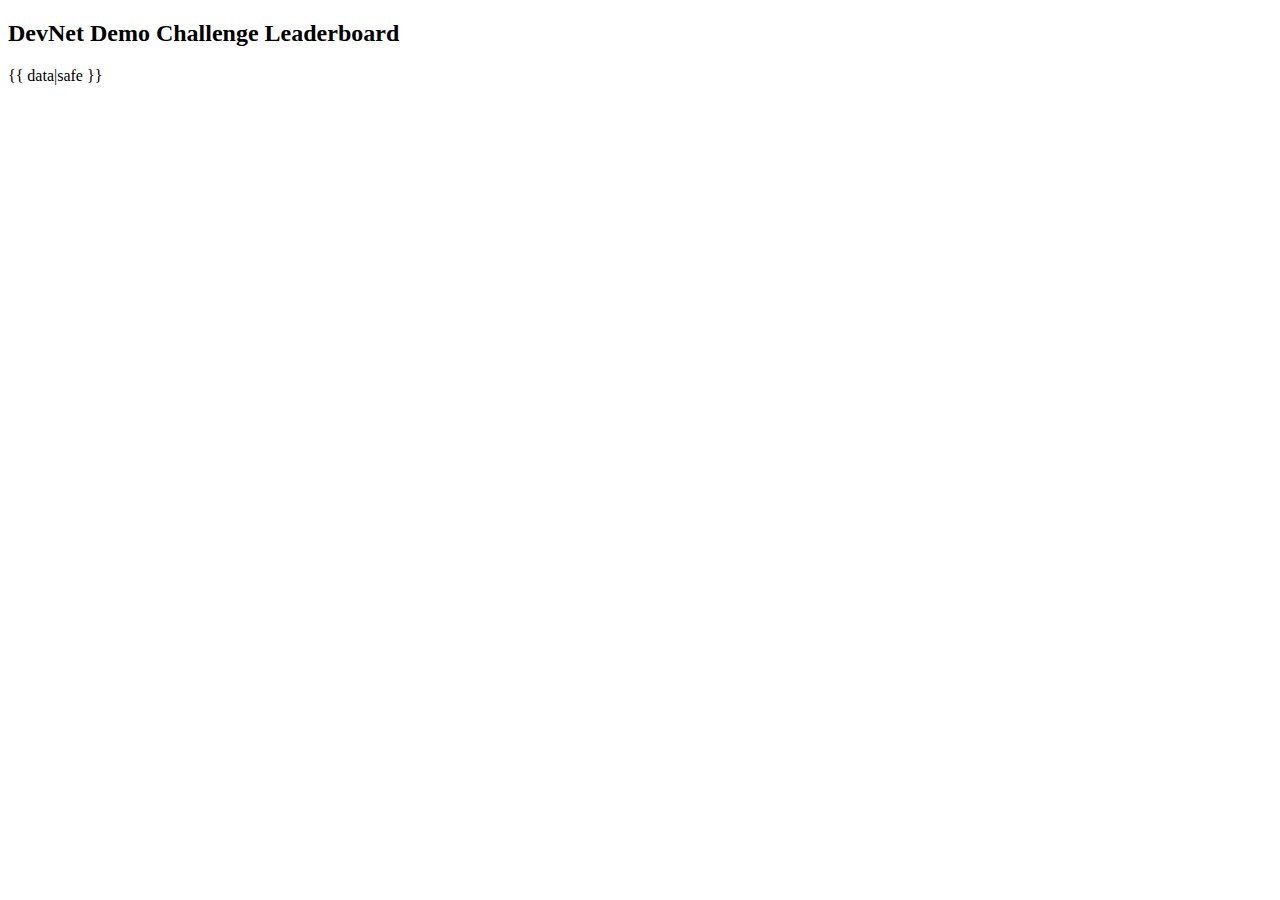
<file: templates/form.html>
<!DOCTYPE html>
<html>
<style>
      table, th, td {
        order:1px solid black;
      }
</style>
<!-- Refresh the leaderboard display every 15 seconds-->
<!-- <meta http-equiv="refresh" content="60"> -->
<head>
    <meta charset="UTF-8">
    <title>displayDF</title>
</head>
<body>
    <h2>DevNet Demo Challenge Leaderboard</h2>
    <!-- Mark data as safe, otherwise it'll be rendered as a string
         data is a list of users on leader board display with fastest
         time taken to complete the challenge
     -->
    {{ data|safe }}
</body>
</html>
</file>
